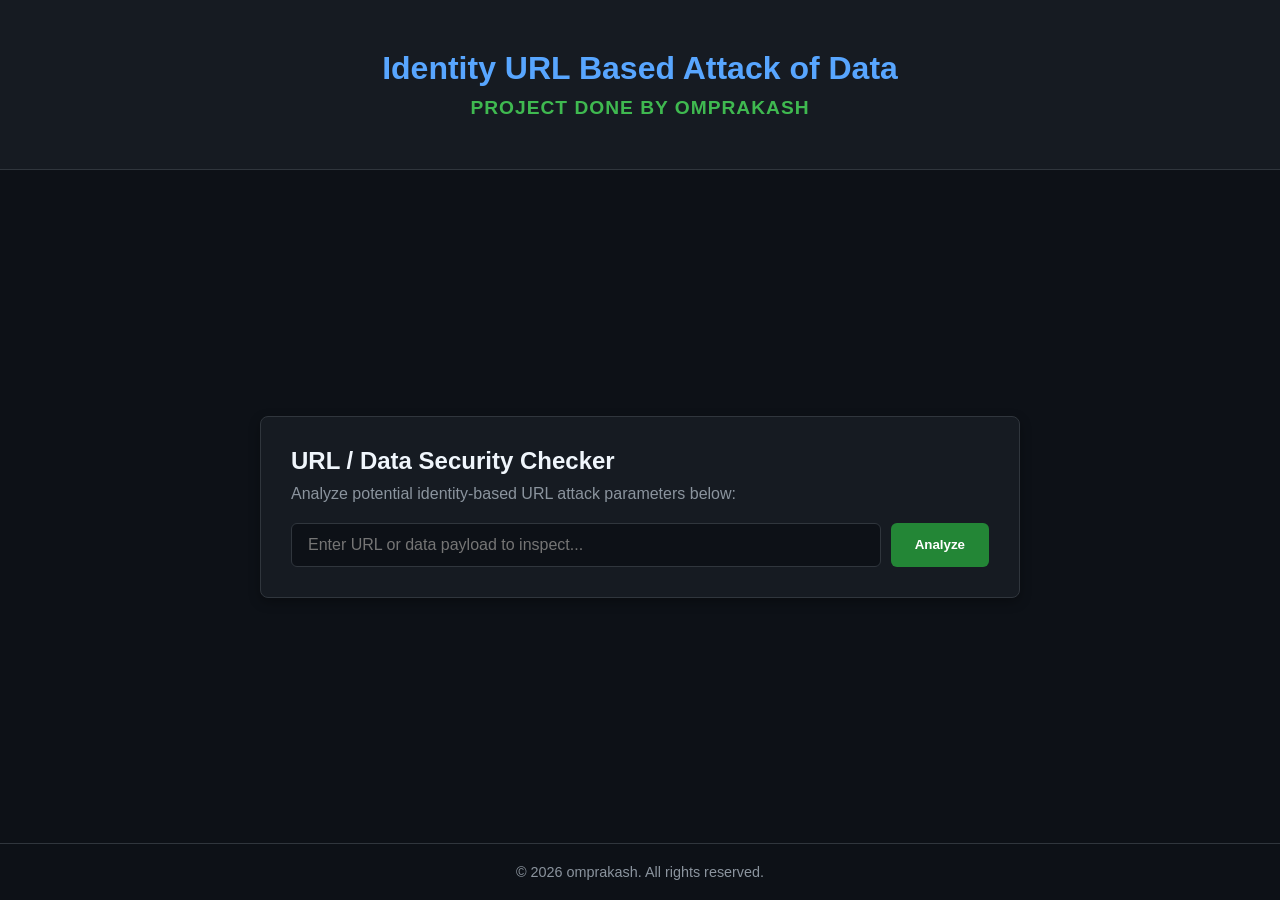
<file: index.html>
<!DOCTYPE html>
<html lang="en">
<head>
    <meta charset="UTF-8">
    <meta name="viewport" content="width=device-width, initial-scale=1.0">
    <title>Identity URL Based Attack of Data</title>
    <link rel="stylesheet" href="style.css">
</head>
<body>

    <header>
        <div class="container">
            <h1>Identity URL Based Attack of Data</h1>
            <p class="declaration"><strong>Project done by omprakash</strong></p>
        </div>
    </header>

    <main class="container">
        <section class="card">
            <h2>URL / Data Security Checker</h2>
            <p>Analyze potential identity-based URL attack parameters below:</p>
            
            <div class="input-group">
                <input type="text" id="urlInput" placeholder="Enter URL or data payload to inspect..." />
                <button id="analyzeBtn">Analyze</button>
            </div>

            <div id="resultContainer" class="result-box hidden">
                <h3>Analysis Result</h3>
                <p id="resultText"></p>
            </div>
        </section>
    </main>

    <footer>
        <p>&copy; 2026 omprakash. All rights reserved.</p>
    </footer>

    <script src="script.js"></script>
</body>
</html>
</file>
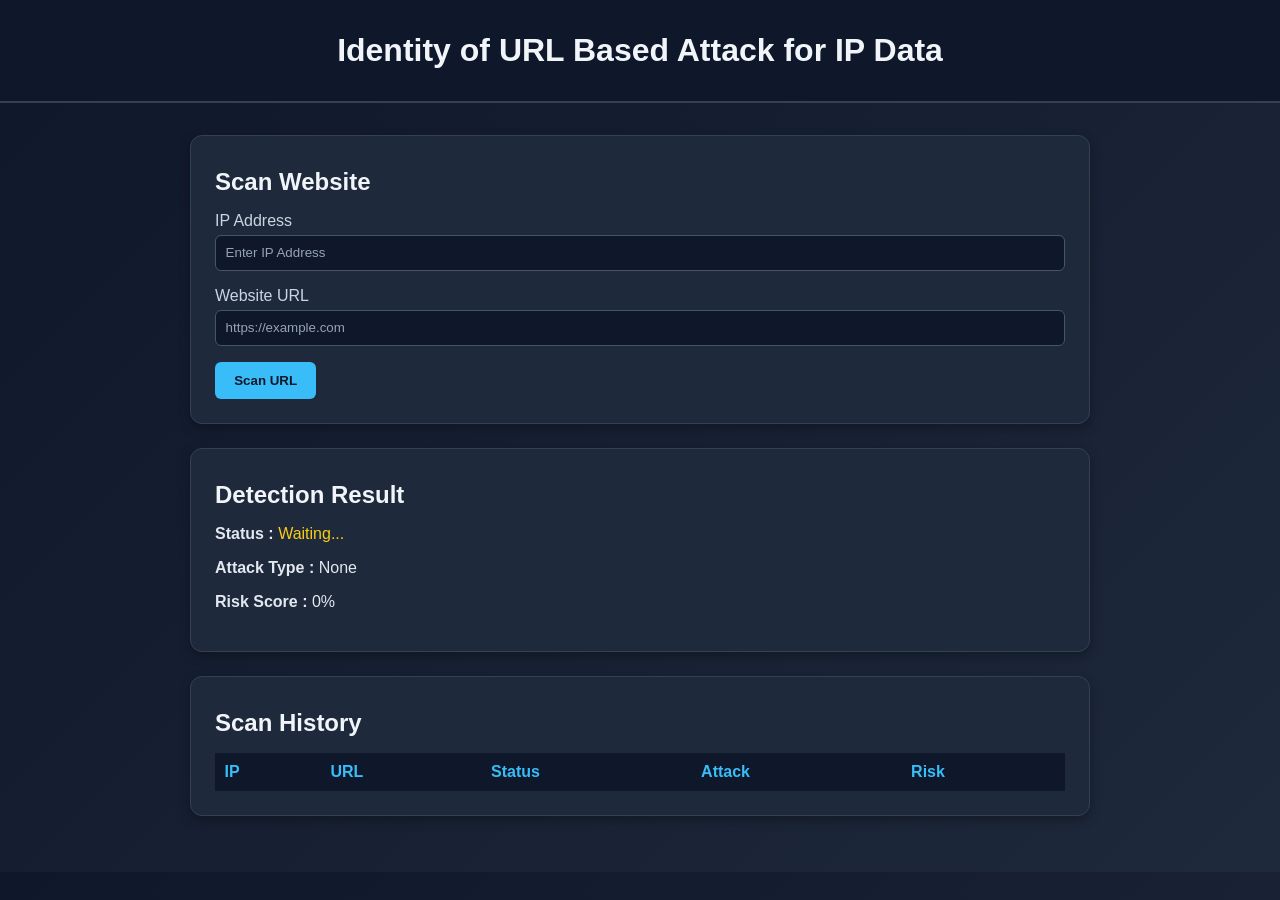
<file: Index.html>
<!DOCTYPE html>
<html lang="en">
<head>
    <meta charset="UTF-8">
    <meta name="viewport" content="width=device-width, initial-scale=1.0">
    <title>URL Attack Detector</title>

    <style>
        body {
            background: linear-gradient(135deg, #0f172a, #1e293b);
            color: #e2e8f0;
            font-family: Arial, sans-serif;
            margin: 0;
            padding: 0;
        }

        header {
            background-color: #0f172a;
            color: #38bdf8;
            text-align: center;
            padding: 1.5rem 0;
            border-bottom: 2px solid #334155;
        }

        h1, h2 {
            color: #f1f5f9;
            margin: 0.5rem 0;
        }

        .container {
            padding: 2rem;
            max-width: 900px;
            margin: auto;
        }

        .card, .result, .history {
            background-color: #1e293b;
            border: 1px solid #334155;
            border-radius: 12px;
            padding: 1.5rem;
            margin-bottom: 1.5rem;
            box-shadow: 0 4px 12px rgba(0,0,0,0.3);
        }

        label {
            display: block;
            color: #cbd5e1;
            margin-top: 1rem;
            margin-bottom: 0.3rem;
        }

        p, span, td, th, b {
            color: #e2e8f0;
        }

        input[type="text"] {
            width: 100%;
            padding: 0.6rem;
            background-color: #0f172a;
            border: 1px solid #475569;
            border-radius: 6px;
            color: #f8fafc;
            box-sizing: border-box;
        }

        input[type="text"]::placeholder {
            color: #94a3b8;
        }

        button {
            margin-top: 1rem;
            padding: 0.7rem 1.2rem;
            background-color: #38bdf8;
            color: #0f172a;
            border: none;
            border-radius: 6px;
            font-weight: bold;
            cursor: pointer;
        }

        button:hover {
            background-color: #0ea5e9;
        }

        table {
            width: 100%;
            border-collapse: collapse;
            margin-top: 1rem;
        }

        th {
            background-color: #0f172a;
            color: #38bdf8;
            padding: 0.6rem;
            text-align: left;
        }

        td {
            padding: 0.6rem;
            border-top: 1px solid #334155;
        }

        #status {
            color: #facc15;
        }
    </style>

    <script defer src="script.js"></script>
</head>

<body>

<header>

<h1>Identity of URL Based Attack for IP Data</h1>

</header>

<div class="container">

<div class="card">

<h2>Scan Website</h2>

<label>IP Address</label>

<input type="text"
id="ip"
placeholder="Enter IP Address">

<label>Website URL</label>

<input type="text"
id="url"
placeholder="https://example.com">

<button onclick="scanURL()">
Scan URL
</button>

</div>

<div class="result">

<h2>Detection Result</h2>

<p><b>Status :</b>
<span id="status">
Waiting...
</span>
</p>

<p><b>Attack Type :</b>
<span id="attack">
None
</span>
</p>

<p><b>Risk Score :</b>
<span id="risk">
0%
</span>
</p>

</div>

<div class="history">

<h2>Scan History</h2>

<table>

<thead>

<tr>

<th>IP</th>

<th>URL</th>

<th>Status</th>

<th>Attack</th>

<th>Risk</th>

</tr>

</thead>

<tbody id="historyTable">

</tbody>

</table>

</div>

</div>

</body>
</html>
</file>
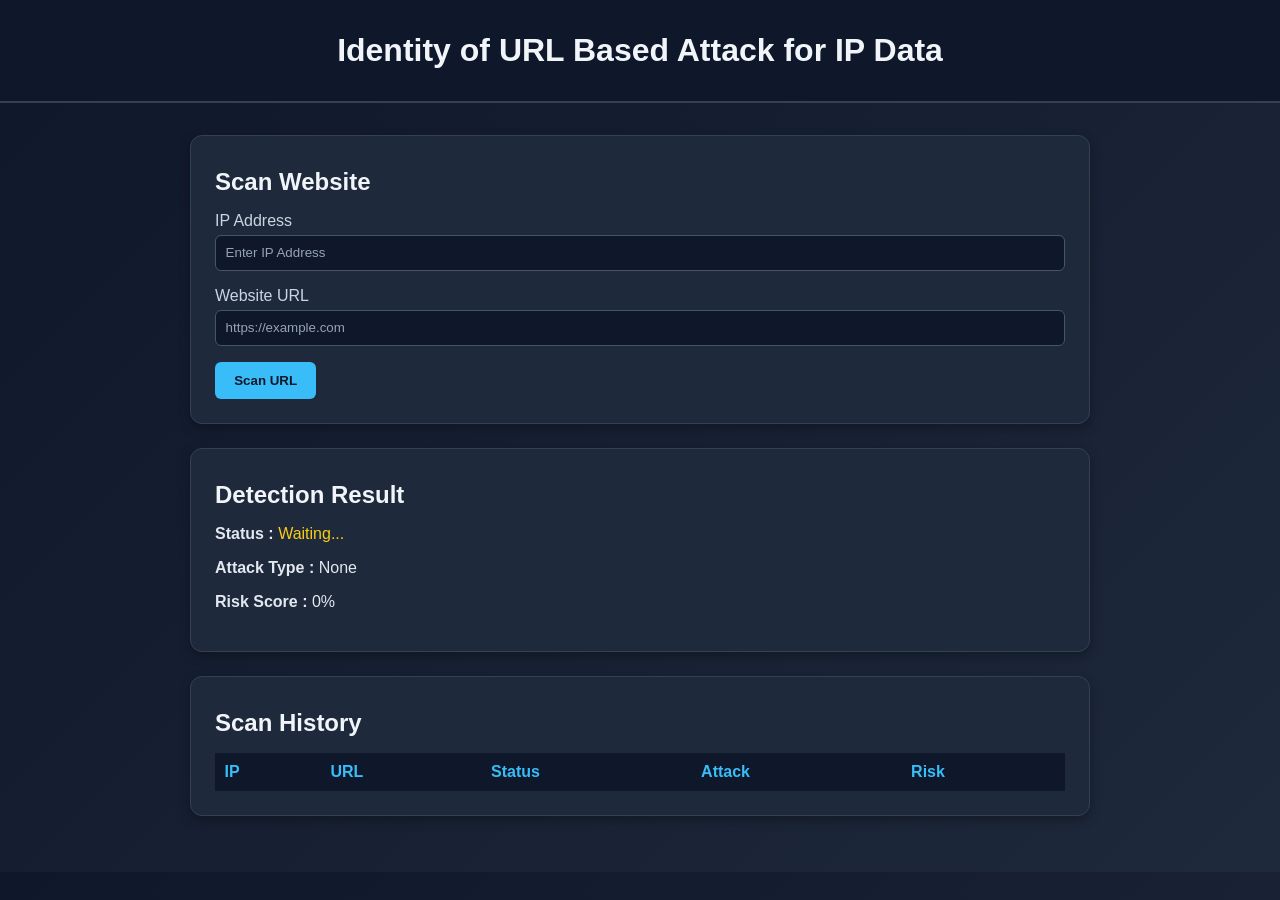
<file: Index.Hdml.html>
<!DOCTYPE html>
<html lang="en">
<head>
    <meta charset="UTF-8">
    <meta name="viewport" content="width=device-width, initial-scale=1.0">
    <title>URL Attack Detector</title>

    <style>
        body {
            background: linear-gradient(135deg, #0f172a, #1e293b);
            color: #e2e8f0;
            font-family: Arial, sans-serif;
            margin: 0;
            padding: 0;
        }

        header {
            background-color: #0f172a;
            color: #38bdf8;
            text-align: center;
            padding: 1.5rem 0;
            border-bottom: 2px solid #334155;
        }

        h1, h2 {
            color: #f1f5f9;
            margin: 0.5rem 0;
        }

        .container {
            padding: 2rem;
            max-width: 900px;
            margin: auto;
        }

        .card, .result, .history {
            background-color: #1e293b;
            border: 1px solid #334155;
            border-radius: 12px;
            padding: 1.5rem;
            margin-bottom: 1.5rem;
            box-shadow: 0 4px 12px rgba(0,0,0,0.3);
        }

        label {
            display: block;
            color: #cbd5e1;
            margin-top: 1rem;
            margin-bottom: 0.3rem;
        }

        p, span, td, th, b {
            color: #e2e8f0;
        }

        input[type="text"] {
            width: 100%;
            padding: 0.6rem;
            background-color: #0f172a;
            border: 1px solid #475569;
            border-radius: 6px;
            color: #f8fafc;
            box-sizing: border-box;
        }

        input[type="text"]::placeholder {
            color: #94a3b8;
        }

        button {
            margin-top: 1rem;
            padding: 0.7rem 1.2rem;
            background-color: #38bdf8;
            color: #0f172a;
            border: none;
            border-radius: 6px;
            font-weight: bold;
            cursor: pointer;
        }

        button:hover {
            background-color: #0ea5e9;
        }

        table {
            width: 100%;
            border-collapse: collapse;
            margin-top: 1rem;
        }

        th {
            background-color: #0f172a;
            color: #38bdf8;
            padding: 0.6rem;
            text-align: left;
        }

        td {
            padding: 0.6rem;
            border-top: 1px solid #334155;
        }

        #status {
            color: #facc15;
        }
    </style>

    <script defer src="script.js"></script>
</head>

<body>

<header>

<h1>Identity of URL Based Attack for IP Data</h1>

</header>

<div class="container">

<div class="card">

<h2>Scan Website</h2>

<label>IP Address</label>

<input type="text"
id="ip"
placeholder="Enter IP Address">

<label>Website URL</label>

<input type="text"
id="url"
placeholder="https://example.com">

<button onclick="scanURL()">
Scan URL
</button>

</div>

<div class="result">

<h2>Detection Result</h2>

<p><b>Status :</b>
<span id="status">
Waiting...
</span>
</p>

<p><b>Attack Type :</b>
<span id="attack">
None
</span>
</p>

<p><b>Risk Score :</b>
<span id="risk">
0%
</span>
</p>

</div>

<div class="history">

<h2>Scan History</h2>

<table>

<thead>

<tr>

<th>IP</th>

<th>URL</th>

<th>Status</th>

<th>Attack</th>

<th>Risk</th>

</tr>

</thead>

<tbody id="historyTable">

</tbody>

</table>

</div>

</div>

</body>
</html>
</file>
<file: style.css>
* {
    box-sizing: border-box;
    margin: 0;
    padding: 0;
    font-family: 'Segoe UI', Tahoma, Geneva, Verdana, sans-serif;
}

body {
    background-color: #0d1117;
    color: #c9d1d9;
    display: flex;
    flex-direction: column;
    min-height: 100vh;
}

.container {
    width: 90%;
    max-width: 800px;
    margin: 0 auto;
    padding: 20px;
}

header {
    background-color: #161b22;
    border-bottom: 1px solid #30363d;
    text-align: center;
    padding: 30px 0;
}

header h1 {
    color: #58a6ff;
    font-size: 2rem;
    margin-bottom: 10px;
}

.declaration {
    font-size: 1.2rem;
    color: #3fb950;
    text-transform: uppercase;
    letter-spacing: 1px;
}

main {
    flex: 1;
    display: flex;
    align-items: center;
    justify-content: center;
}

.card {
    background-color: #161b22;
    border: 1px solid #30363d;
    border-radius: 8px;
    padding: 30px;
    width: 100%;
    box-shadow: 0 4px 12px rgba(0, 0, 0, 0.3);
}

.card h2 {
    margin-bottom: 10px;
    color: #f0f6fc;
}

.card p {
    color: #8b949e;
    margin-bottom: 20px;
}

.input-group {
    display: flex;
    gap: 10px;
}

input[type="text"] {
    flex: 1;
    padding: 12px 16px;
    border: 1px solid #30363d;
    border-radius: 6px;
    background-color: #0d1117;
    color: #c9d1d9;
    font-size: 1rem;
    outline: none;
}

input[type="text"]:focus {
    border-color: #58a6ff;
}

button {
    padding: 12px 24px;
    background-color: #238636;
    color: #ffffff;
    border: none;
    border-radius: 6px;
    font-weight: bold;
    cursor: pointer;
    transition: background-color 0.2s ease;
}

button:hover {
    background-color: #2ea043;
}

.result-box {
    margin-top: 20px;
    padding: 15px;
    border-radius: 6px;
    background-color: #0d1117;
    border: 1px solid #30363d;
}

.hidden {
    display: none;
}

footer {
    text-align: center;
    padding: 20px;
    border-top: 1px solid #30363d;
    font-size: 0.9rem;
    color: #8b949e;
}
</file>
